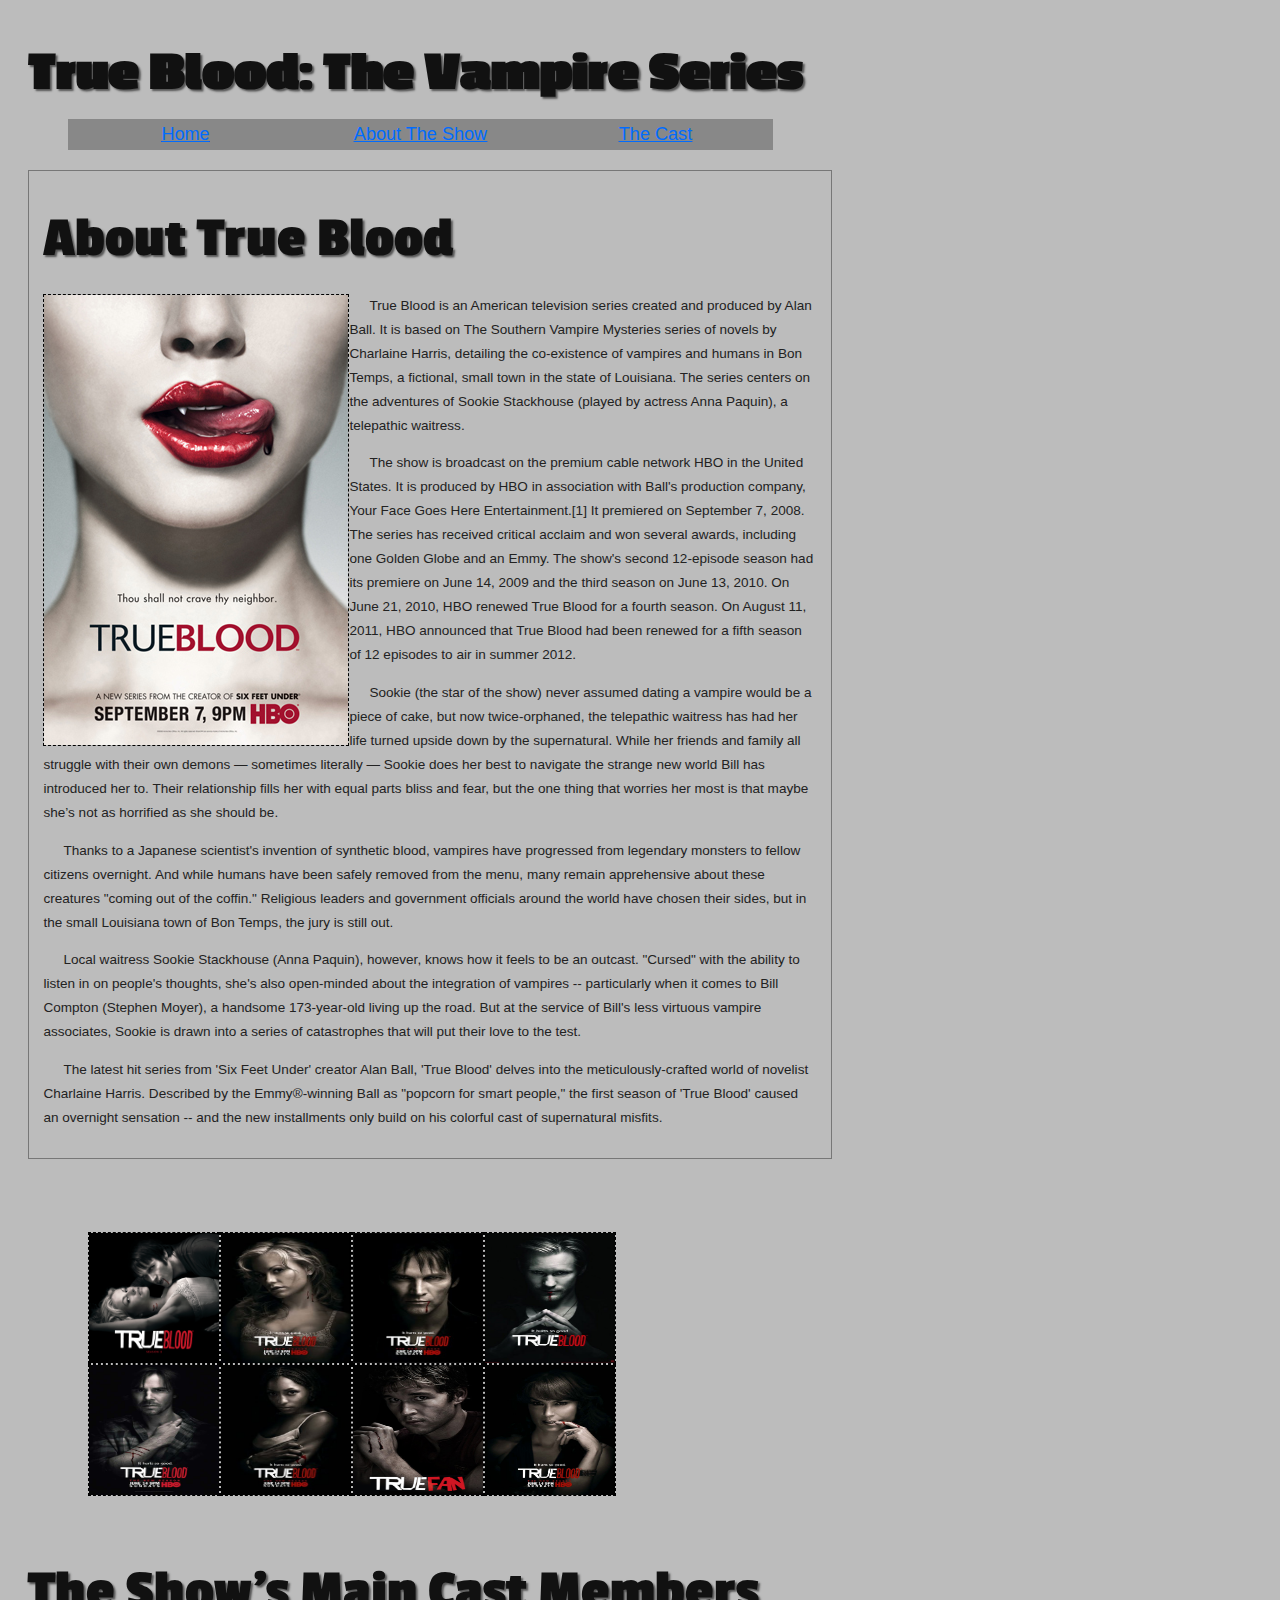
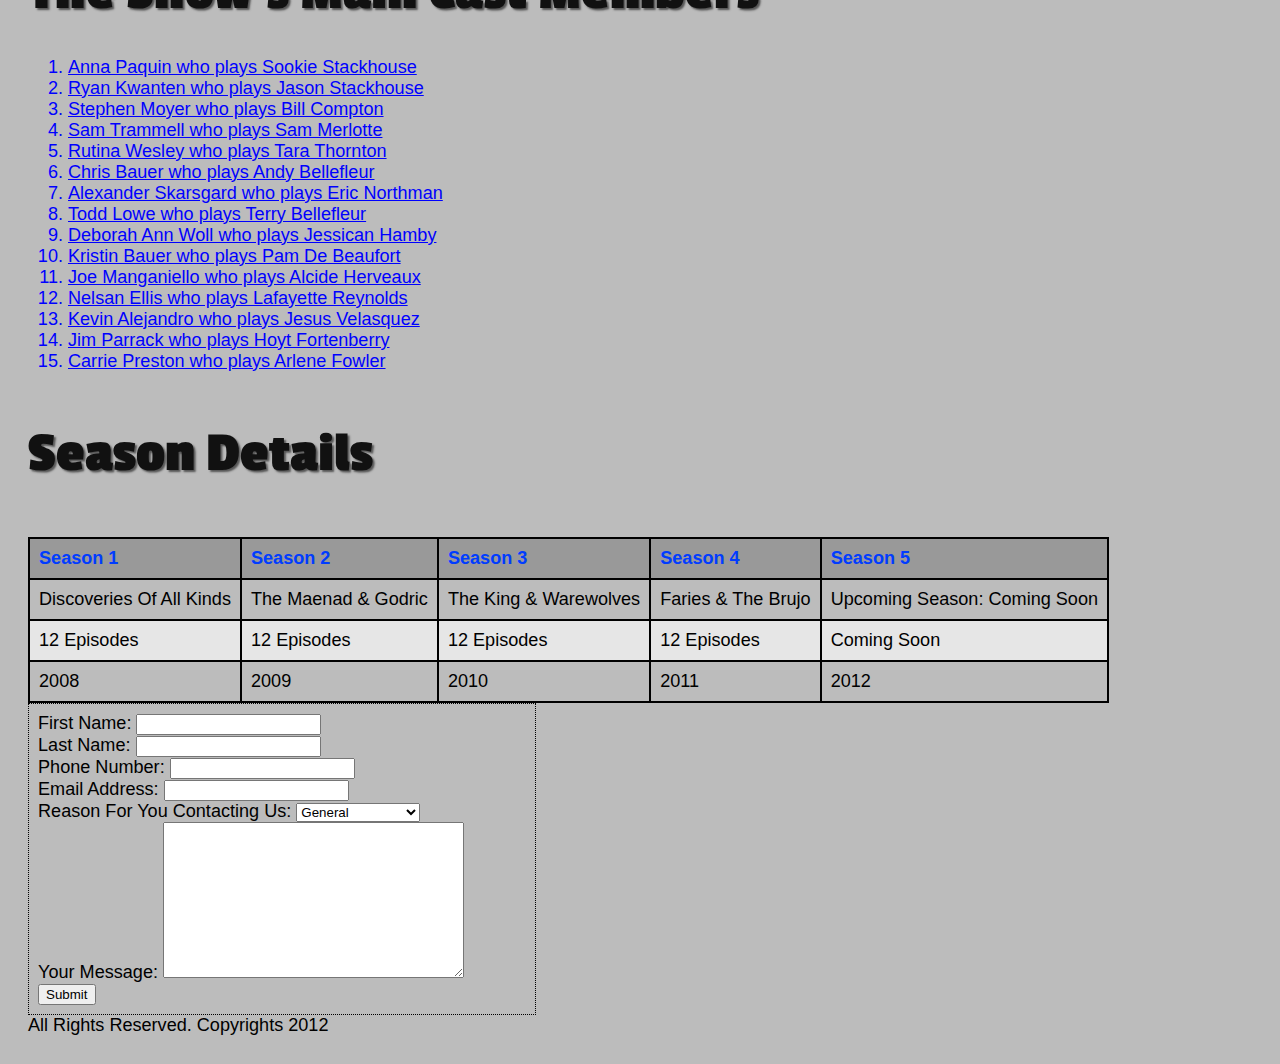
<file: index.html>
<!DOCTYPE html> 
<html lang="en">
<head>
	<meta charset="utf-8">
	<meta name="viewport" content="width=device-width, initial-scale=1, maximum-scale=1">
	<title>True Blood: The Vampire Series</title> 
	<link rel="stylesheet" href="css/main.css">
	<link href='http://fonts.googleapis.com/css?family=Passion+One' rel='stylesheet' type='text/css'>
<body>
		<header>
	<h1><strong>True Blood: The Vampire Series</strong></h1>
	<nav>
	<ul>
		<li><a href="index.html">Home</a></li>
		<li><a href="about.html">About The Show</a></li>
		<li><a href="cast.html">The Cast</a></li>
	</ul>
	</nav>
		</header>

<div class="clearFix"></div>
<section>

		<h2>About True Blood</h2>
	<img src="images/Season1.jpg" alt="True Blood DVD Cover"/>
	<p>True Blood is an American television series created and produced by Alan Ball. It is based on The Southern Vampire Mysteries series of novels by Charlaine Harris, detailing the co-existence of vampires and humans in Bon Temps, a fictional, small town in the state of Louisiana. The series centers on the adventures of Sookie Stackhouse (played by actress Anna Paquin), a telepathic waitress.</p>
	<p>The show is broadcast on the premium cable network HBO in the United States. It is produced by HBO in association with Ball's production company, Your Face Goes Here Entertainment.[1] It premiered on September 7, 2008. The series has received critical acclaim and won several awards, including one Golden Globe and an Emmy. The show's second 12-episode season had its premiere on June 14, 2009 and the third season on June 13, 2010. On June 21, 2010, HBO renewed True Blood for a fourth season. On August 11, 2011, HBO announced that True Blood had been renewed for a fifth season of 12 episodes to air in summer 2012.
	</p>
	<p>Sookie (the star of the show) never assumed dating a vampire would be a piece of cake, but now twice-orphaned, the telepathic waitress has had her life turned upside down by the supernatural. While her friends and family all struggle with their own demons — sometimes literally — Sookie does her best to navigate the strange new world Bill has introduced her to. Their relationship fills her with equal parts bliss and fear, but the one thing that worries her most is that maybe she’s not as horrified as she should be.</p>
	<div>
	<p class="endfloat">Thanks to a Japanese scientist's invention of synthetic blood, vampires have progressed from legendary monsters to fellow citizens overnight. And while humans have been safely removed from the menu, many remain apprehensive about these creatures "coming out of the coffin." Religious leaders and government officials around the world have chosen their sides, but in the small Louisiana town of Bon Temps, the jury is still out.</p>

	<p>Local waitress Sookie Stackhouse (Anna Paquin), however, knows how it feels to be an outcast. "Cursed" with the ability to listen in on people's thoughts, she's also open-minded about the integration of vampires -- particularly when it comes to Bill Compton (Stephen Moyer), a handsome 173-year-old living up the road. But at the service of Bill's less virtuous vampire associates, Sookie is drawn into a series of catastrophes that will put their love to the test.</p>

	<p>The latest hit series from 'Six Feet Under' creator Alan Ball, 'True Blood' delves into the meticulously-crafted world of novelist Charlaine Harris. Described by the Emmy®-winning Ball as "popcorn for smart people," the first season of 'True Blood' caused an overnight sensation -- and the new installments only build on his colorful cast of supernatural misfits.</p></div>
</section>

<div class="gallery">
<ul>
	<li><a href="images/sookieandbill.png" title="Sookie & Bill Cover"><img src="images/sookieandbill.png" alt="Sookie & Bill Cover" width="130" height="130"></a></li>
	<li><a href="images/sookie.jpg" title="Sookie Stackhouse"><img src="images/sookie.jpg" alt="Sookie Stackhouse" width="130" height="130"></a></li>
	<li><a href="images/bill.jpg" title="William Compton"><img src="images/bill.jpg" alt="William Compton" width="130" height="130"></a></li>
	<li><a href="images/eric.jpg" title="Eric Northman"><img src="images/eric.jpg" alt="Eric Northman" width="130" height="130"></a></li>
	<li><a href="images/sam.jpg" title="Sam Merlotte"><img src="images/sam.jpg" alt="Sam Merlotte" width="130" height="130"></a></li>
	<li><a href="images/tara.jpg" title="Tara Thornton"><img src="images/tara.jpg" alt="Tara Thornton" width="130" height="130"></a></li>
	<li><a href="images/jason.png" title="Jason Stackhouse"><img src="images/jason.png" alt="Jason Stackhouse" width="130" height="130"></a></li>
	<li><a href="images/maryanne.jpg" title="Mary-Anne"><img src="images/maryanne.jpg" alt="Mary-Anne" width="130" height="130"></a></li>
</ul>
</div>

	<div class="clearFix"></div>
	<h3>The Show's Main Cast Members</h3>
	<ol>
		<li>Anna Paquin who plays Sookie Stackhouse</li>
		<li>Ryan Kwanten who plays Jason Stackhouse</li>
		<li>Stephen Moyer who plays Bill Compton</li>
		<li>Sam Trammell who plays Sam Merlotte</li>
		<li>Rutina Wesley who plays Tara Thornton</li>
		<li>Chris Bauer who plays Andy Bellefleur</li>
		<li>Alexander Skarsgard who plays Eric Northman</li>
		<li>Todd Lowe who plays Terry Bellefleur</li>
		<li>Deborah Ann Woll who plays Jessican Hamby</li>
		<li>Kristin Bauer who plays Pam De Beaufort</li>
		<li>Joe Manganiello who plays Alcide Herveaux</li>
		<li>Nelsan Ellis who plays Lafayette Reynolds</li>
		<li>Kevin Alejandro who plays Jesus Velasquez</li>
		<li>Jim Parrack who plays Hoyt Fortenberry</li>
		<li>Carrie Preston who plays Arlene Fowler</li>
	</ol>
	<h4>Season Details</h4>
	<table summer="About Each Season">
		<tr>
			<th>Season 1</th>
			<th>Season 2</th>
			<th>Season 3</th>
			<th>Season 4</th>
			<th>Season 5</th>
		</tr>
		<tr>
			<td>Discoveries Of All Kinds</td>
			<td>The Maenad & Godric</td>
			<td>The King & Warewolves</td>
			<td>Faries & The Brujo</td>
			<td>Upcoming Season: Coming Soon</td>
		</tr>
			<tr class="odd">
			<td>12 Episodes</td>
			<td>12 Episodes</td>
			<td>12 Episodes</td>
			<td>12 Episodes</td>
			<td>Coming Soon</td>
		</tr>
			<tr>
			<td>2008</td>
			<td>2009</td>
			<td>2010</td>
			<td>2011</td>
			<td>2012</td>
		</tr>
	</table>
	
		<form method="get" action="mailto:laydeetwisted@fullsail.edu">
		<div>
			<label for="name_first">First Name:</label>
			<input type="text" name="name_first" id="name_first"/>
		</div>
		
		<div>
			<label for="name_last">Last Name:</label>
			<input type="text" name="name_last" id="name_last"/>
		</div>
		
		<div>
			<label for="phone">Phone Number:</label>
			<input type="text" name="phone" id="phone"/>
		</div>
		
		<div>
			<label for="email">Email Address:</label>
			<input type="text" name="email" id="email"/>
		</div>
		
		<div>
		<label for="regarding">Reason For You Contacting Us:</label>
		<select name="regarding" id="regarding">
			<option>General</option>
			<option>Site Errors</option>
			<option>Suggestions</option>
			<option>Questions</option>
			<option>Remove Account</option>
			<option>Other</option>
		</select>
	</div>
		
		<div>
			<label for="your_message">Your Message:</label>
			<textarea name="your_message" rows="10" cols="35"></textarea>
			<input type="submit"/>
		</div>
	</form>
	
<footer>All Rights Reserved. Copyrights 2012</footer>
		</body>
		</html>
</file>
<file: css/main.css>
body {
	color: black;
	font-family: verdana, tahoma, arial, sans-serif;
	font-size: 1.13em;
	width: 100% /* 950px; */
	margin: 20px auto;
	padding: 20px 20px 20px 20px;
	background-color: #bcbcbc;
}

section {
	float: left;
	width: 63.15789474%; /*600px*/
	border: 1px solid #777;
	margin: 20px auto;
	padding: .8em;
}

a:link{
	color: #006cff;
	text-align: center;
}

a:hover{
	color: #7200ff;
	background-color: #fff;
}

a:active{
	color: #e6e6e6;
}

nav li {
	float: left;
	padding: 5px;
	background: #888;
	width: 225px;
	margin: 0 auto;
	text-align: center;
}

img {
	border: 1px dashed #000;
	float: left;
	padding 1.0em;
}

.endfloat {
	clear: left;
}

p {
	color: #222;
	font-size: .75em;
	line-height: 24px;
	text-indent: 20px;
}

h1,h2,h3,h4 {
	font-family: "Passion One", impact, cursive, tahoma, verdana;
	font-weight: bold;
	font-size: 3.125em;
	line-height: 15px;
	color: #111;
	text-shadow: 2px 2px 2px #555;
}

ul {
	list-style-type: none;
}

li {
	font-family: verdana, tahoma, sans-serif;
	color: blue;
	text-decoration: underline;
}

.gallery {
	list-style-type: none;
	width: 650px;
	height: 280px;
	margin: 15px auto;
	padding: 20px 20px 20px 20px;
	float: left;
}

.clearFix {
	clear: both;
}

div {
	-moz-column-count: 3;
	-ms-column-count: 3;
	-web-column-count: 3;
	-o-column-count: 3;
	-khtml-column-count: 3;
}

table {
	border-collapse: collapse;
}

td {
	border:2px solid #000;
	padding: 0.5em;
}

th {
	border: 2px solid #000;
	text-align: left;
	background-color: #999;
	color: #003cff;
	padding: 0.5em;
}

.odd {
	background-color: #e6e6e6;
}

form {
	border: 1px dotted #000;
	width: 27em;
	padding: 0.5em;
}




/*Tablet Portrait size to standard 960 [devices & browsers]*/
@media screen and (min-width: 768px) and (max-width: 959px){
	body {background-color: #e6e6e6}
	p {color: #000;}
	img {border: 1px solid #000;} 
}

/*Mobile landscape size to tablet portrait [devices and browsers]*/
@media only screen and (min-width: 480px) and (max-width: 767px){
	body {background-color: #ff0000}
	section {border: none}
	p {color: #000;}
	img {border: 1px solid #000;} 
	h1, h2, h3 {font-family: impact, verdana, tahoma, sans-serif;
				text-shadow: none;
				color: #222;
				line-height: 35px;}
}

/*Mobile portrait size to mobile landscape size [devices and browsers]*/
@media only screen and (max-width: 479px){
	body {background-color: #003cff}
	body, section {float: none}
	section {border: none}
	p {color: #000;}
	img {border: 1px solid #000;} 
	h1, h2, h3 {font-family: impact, verdana, tahoma, sans-serif;
				text-shadow: none;
				color: #222;
				line-height: 35px;}
}
</file>
